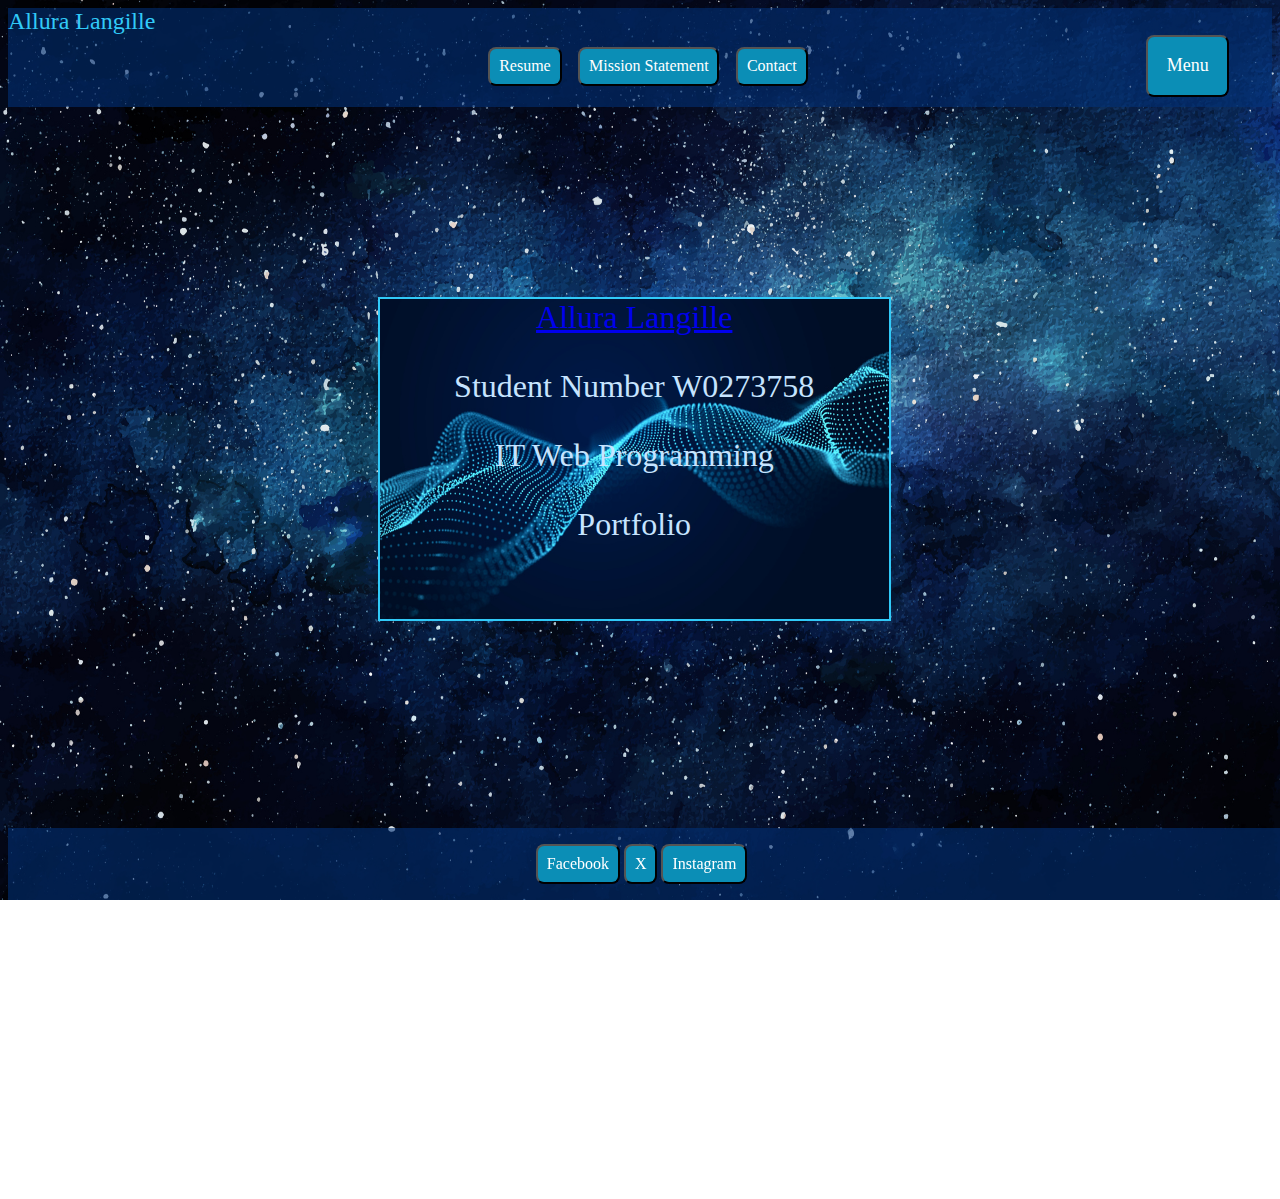
<file: index.html>
<!DOCTYPE html>
<html lang="en">
    <head>
    <meta charset="UTF-8">
    <meta name="viewport" content="width=device-width, initial-scale=1.0">
    <title>Allura's Portfolio</title>

<link rel="stylesheet" href="styles.css">
</head>
<body>

    <div id="mobile-container">
        <div class="container">
                <header>
                    <div class="name">Allura Langille</div>
                        
                        <button class="button1" onclick="window.location.href='resume.html';">
                            Resume
                        </button>
                        

                        
                        <button class="button2" onclick="window.location.href='mission_statement.html';">
                            Mission Statement
                        </button>
                        

                       
                        <button class="button3" onclick="window.location.href='contact.html';">
                            Contact
                        </button>
                    

                    <div class="dropdown">
                        <button class="button4">Menu</button>
                        <div class="dropdown-content">
                            <a href="website_examples.html">Examples</a>
                            <a href="skills.html">Skills</a>
                            <a href="MyVision.html">My Vision</a>
                        </div>
                    </div>
                </header>
            
        </div>
        
         
              
            <div class="container">
                <div class="row">
                    <div class="col-5">
                        <div class="hero-container">
                            <div class="hero">
                                <div class="hero-text">
                                    <div class="contactlink">
                                    <a href="contact.html">Allura Langille</a>
                                    
                                    <p>Student Number W0273758</p>
                                    <p>IT Web Programming</p>
                                    <p>Portfolio</p>    
                                </div>                        
                                </div>
                            </div>
                        </div>
                    </div>
                </div>
            </div>
                  

    
            <div class="footer-container">
                <footer class="footer">
                    <button class="button5">Facebook</button>
                    <button class="button6">X</button>
                    <button class="button7">Instagram</button>
                </footer>
            </div>
  
    </div> 
</html>
</file>
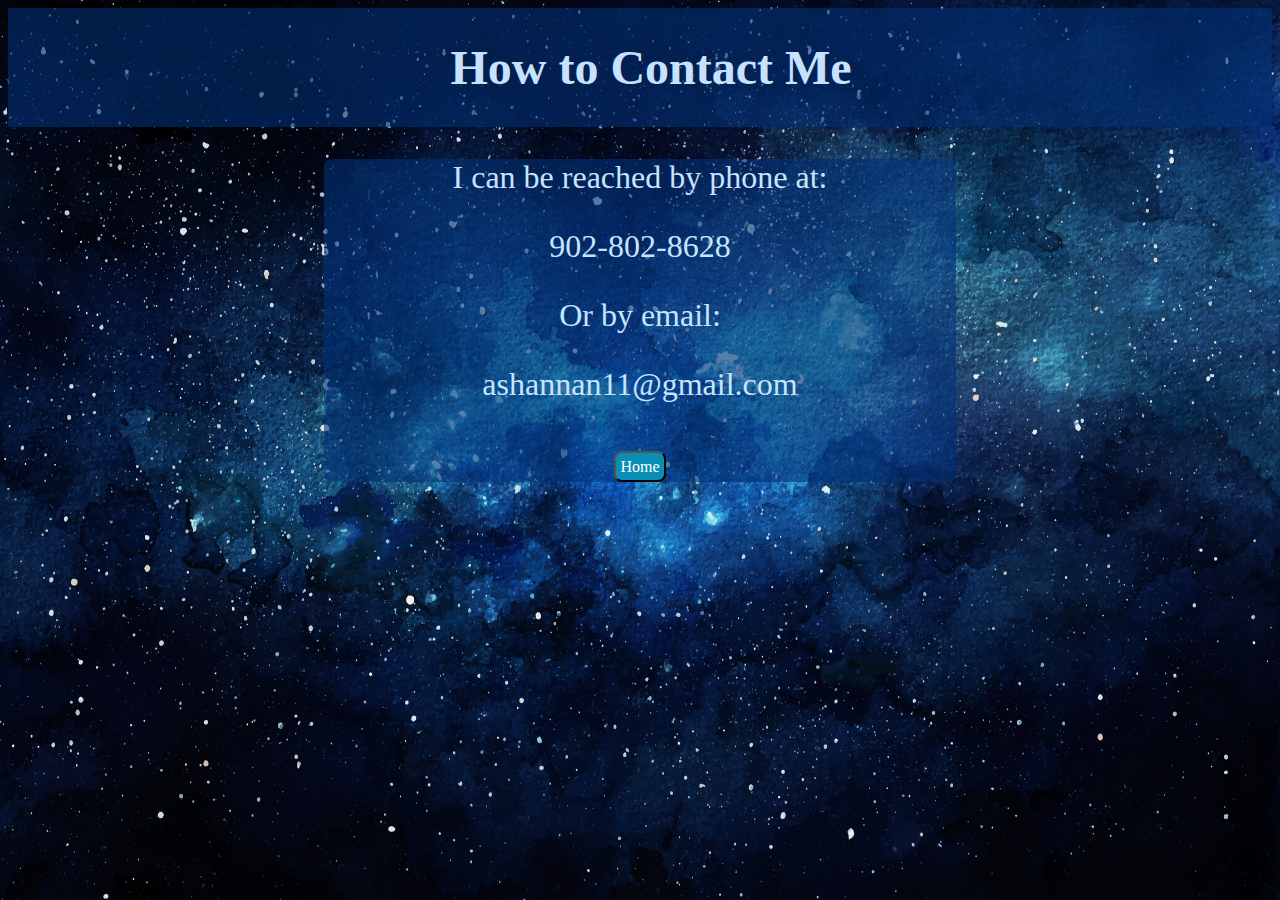
<file: contact.html>
<!DOCTYPE html>
<html lang="en">
<head>
    <meta charset="UTF-8">
    <meta name="viewport" content="width=device-width, initial-scale=1.0">
    <title>Contact</title>

<link rel="stylesheet" href ="styles.css">
</head>
<body>
    <header>
        <div class="container">
            <div class="h3">
                <h1>How to Contact Me</h1>
            </div>
        </div>
    </header>
    
        <div class="paragraph">
        <p>I can be reached by phone at:</p>
        <p>902-802-8628</p>
        <p>Or by email:</p>
        <p>ashannan11@gmail.com</p>
        <a href="index.html">
            <button class="button50">Home</button>
        </a>
        </div>


    
</body>
</html>
</file>
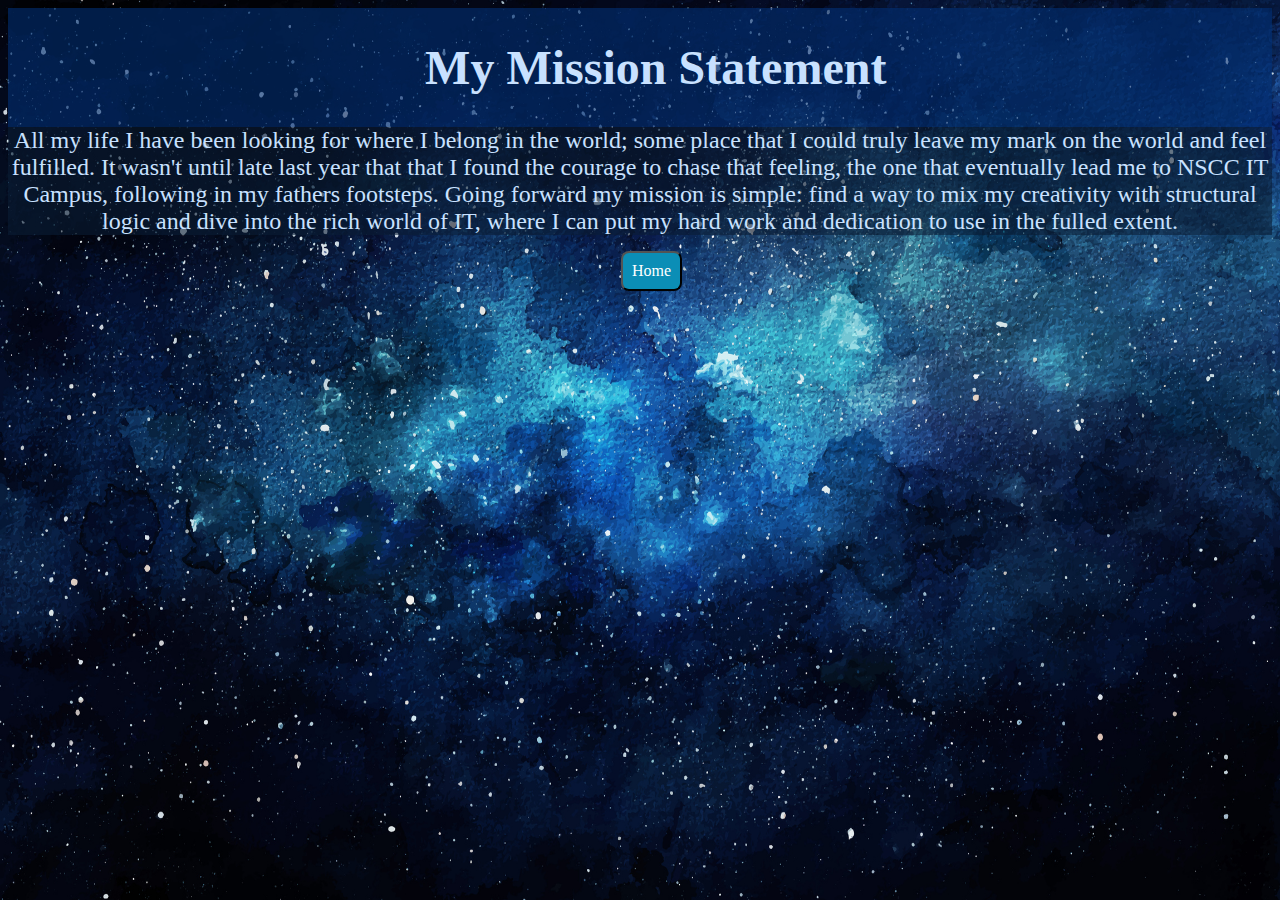
<file: mission_statement.html>
<!DOCTYPE html>
<html lang="en">
<head>
    <meta charset="UTF-8">
    <meta name="viewport" content="width=device-width, initial-scale=1.0">
    <title>Mission Statement</title>

<link rel="stylesheet" href ="styles.css">
</head>
<body>
    <header>
        <div class="container">
            <div class="h2">
                <h1>My Mission Statement</h1>
            </div>
        </div>
    </header>
    <div class="container">
        <div class="Lorem-hero">All my life I have been looking for where I belong in the world; some place that I could truly leave my mark on the world and feel fulfilled. It wasn't until late last year that that I found the courage to chase that feeling, the one that eventually lead me to NSCC IT Campus, following in my fathers footsteps. Going forward my mission is simple: find a way to mix my creativity with structural logic and dive into the rich world of IT, where I can put my hard work and dedication to use in the fulled extent.</div>
    </div>


    <a href="index.html">
        <button class="button0">Home</button>
    </a>

</body>
</html>
</file>
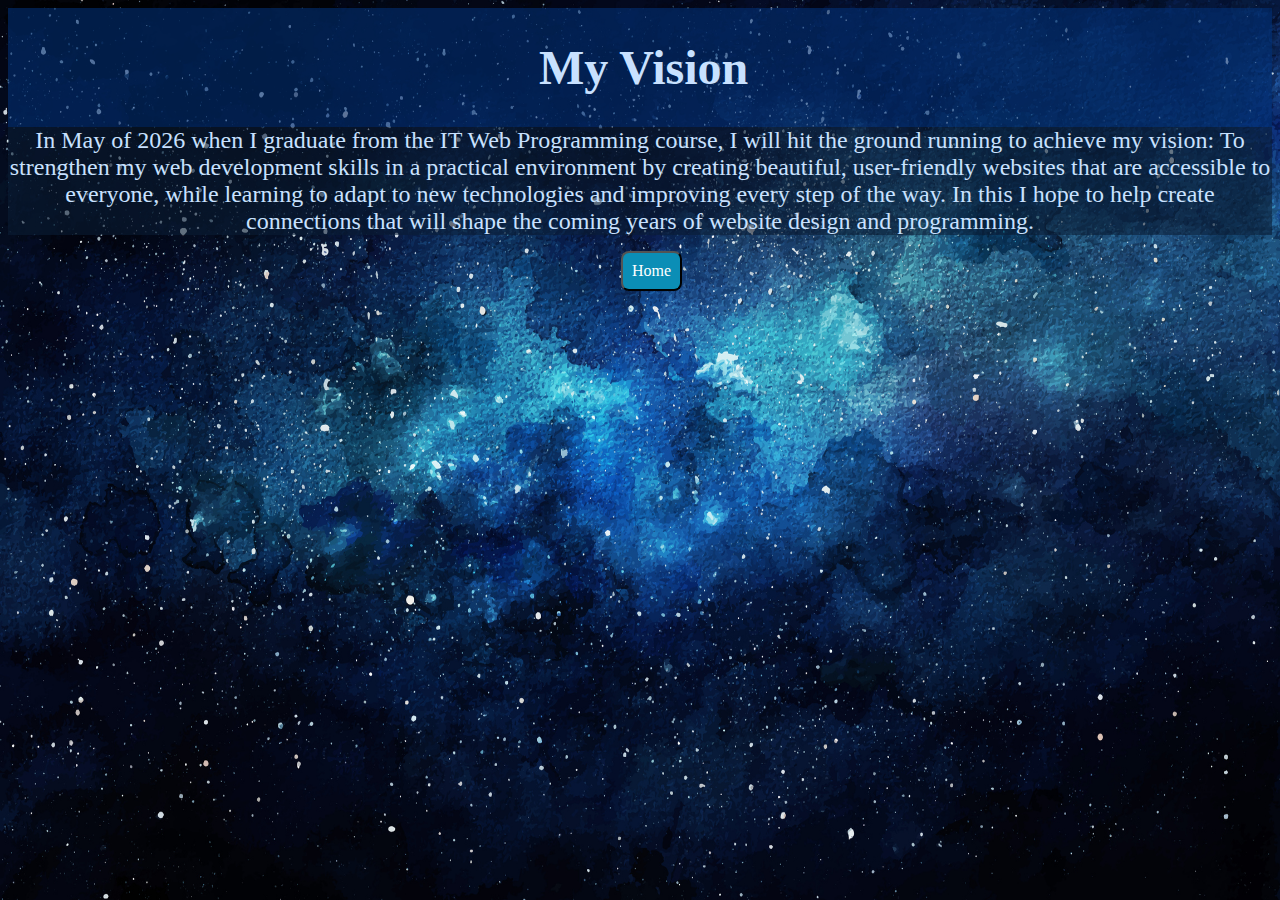
<file: MyVision.html>
<!DOCTYPE html>
<html lang="en">
<head>
    <meta charset="UTF-8">
    <meta name="viewport" content="width=device-width, initial-scale=1.0">
    <title>My Vision</title>

<link rel="stylesheet" href ="styles.css">
</head>
<body>
    <header>
        <div class="container">
            <div class="h6">
                <h1>My Vision</h1>
            </div>
        </div>
    </header>
    <div class="container">
        <div class="Lorem-hero">In May of 2026 when I graduate from the IT Web Programming course, I will hit the ground running to achieve my vision: To strengthen my web development skills in a practical environment by creating beautiful, user-friendly websites that are accessible to everyone, while learning to adapt to new technologies and improving every step of the way. In this I hope to help create connections that will shape the coming years of website design and programming.</div>
    </div>

    
        <a href="index.html">
            <button class="button0">Home</button>
        </a>
    
</body>
</html>
</file>
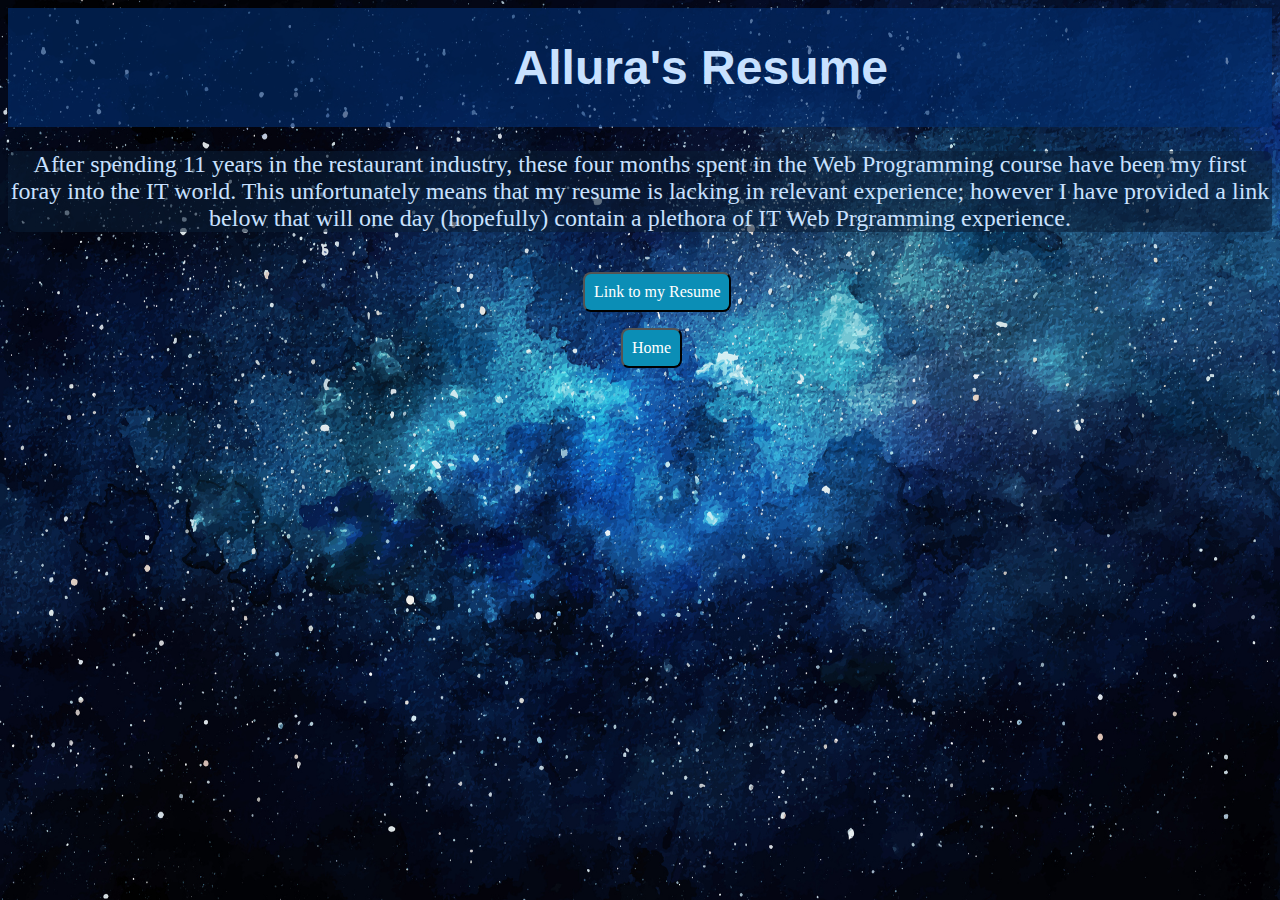
<file: resume.html>
<!DOCTYPE html>
<html lang="en">
<head>
    <meta charset="UTF-8">
    <meta name="viewport" content="width=device-width, initial-scale=1.0">
    <title>Resume</title>

<link rel="stylesheet" href ="styles.css">
</head>
<body>
    <header>
        <div class="container">
            <div class="h1">
                <h1>Allura's Resume</h1>
            </div>
        </div>
    </header>
    <div class="container">
        <p class="Lorem-hero">After spending 11 years in the restaurant industry, these four months spent in the Web Programming course have been my first foray into the IT world. This unfortunately means that my resume is lacking in relevant experience; however I have provided a link below that will one day (hopefully) contain a plethora of IT Web Prgramming experience.</p>
    </div>
        <div class="resume_pdf">
            <button class="button500">Link to my Resume</button>
        </div>
    
        <a href="index.html">
            <button class="button0">Home</button>
        </a>
    
</body>
</html>
</file>
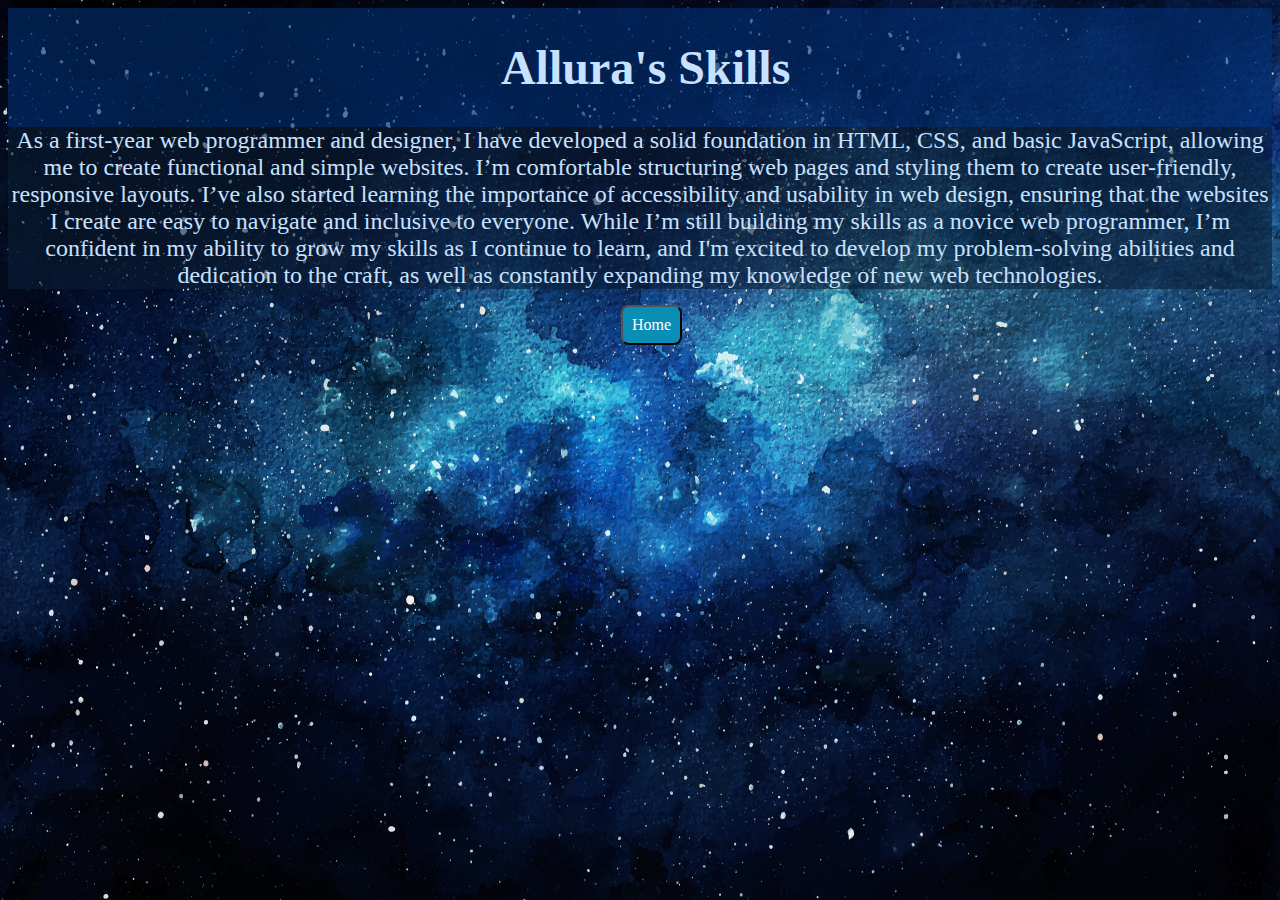
<file: skills.html>
<!DOCTYPE html>
<html lang="en">
<head>
    <meta charset="UTF-8">
    <meta name="viewport" content="width=device-width, initial-scale=1.0">
    <title>Skills</title>

<link rel="stylesheet" href ="styles.css">
</head>
<body>
    <header>
        <div class="container">
            <div class="h5">
                <h1>Allura's Skills</h1>
            </div>
        </div>
    </header>
    <div class="container">
        <div class="Lorem-hero">As a first-year web programmer and designer, I have developed a solid foundation in HTML, CSS, and basic JavaScript, allowing me to create functional and simple websites. I’m comfortable structuring web pages and styling them to create user-friendly, responsive layouts. I’ve also started learning the importance of accessibility and usability in web design, ensuring that the websites I create are easy to navigate and inclusive to everyone. While I’m still building my skills as a novice web programmer, I’m confident in my ability to grow my skills as I continue to learn, and I'm excited to develop my problem-solving abilities and dedication to the craft, as well as constantly expanding my knowledge of new web technologies.</div>
    </div>


    <a href="index.html">
        <button class="button0">Home</button>
    </a>

</body>
</html>
</file>
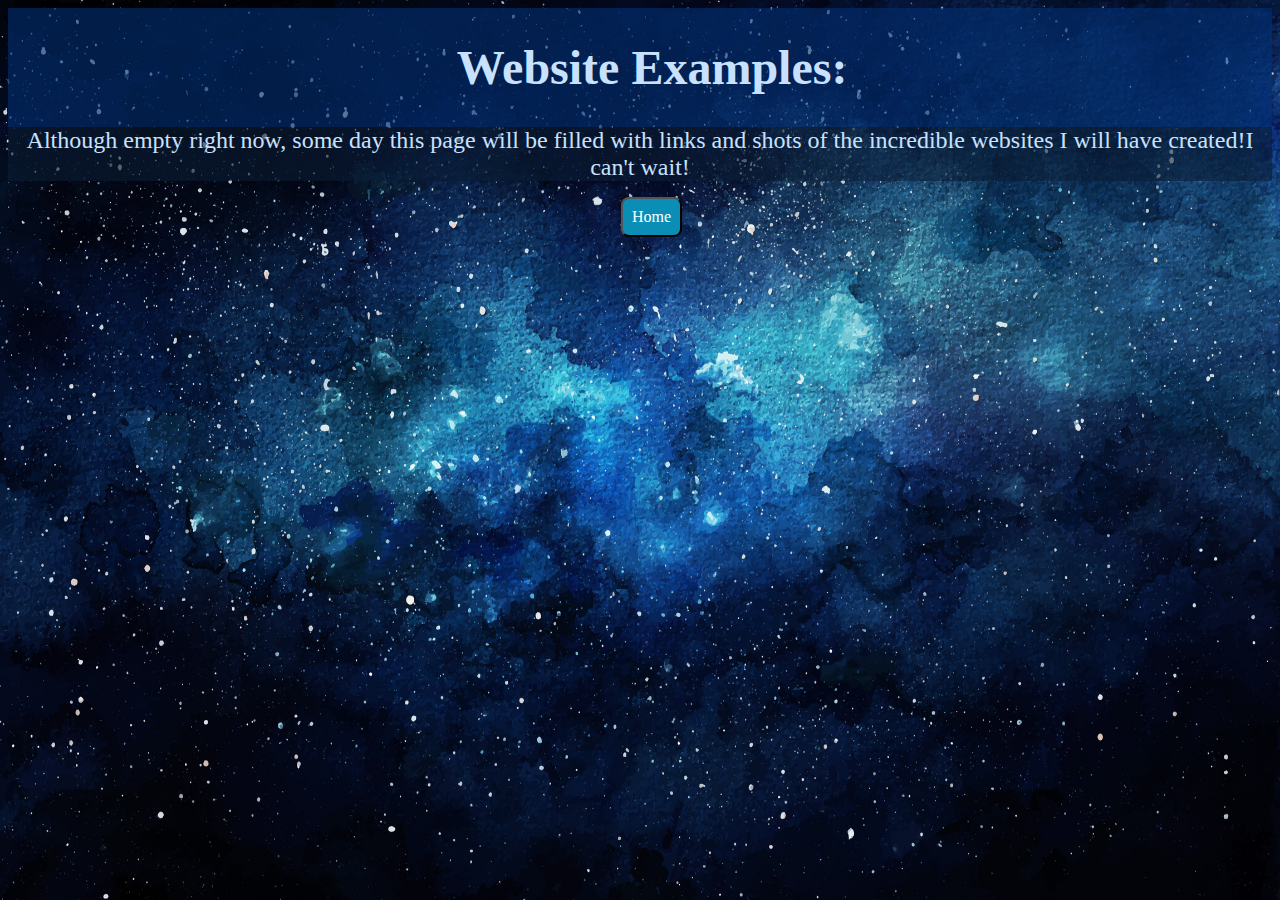
<file: website_examples.html>
<!DOCTYPE html>
<html lang="en">
<head>
    <meta charset="UTF-8">
    <meta name="viewport" content="width=device-width, initial-scale=1.0">
    <title>Website Examples</title>

<link rel="stylesheet" href ="styles.css">
</head>
<body>
    <header>
        <div class="container">
            <div class="h4">
                <h1>Website Examples:</h1>
            </div>
        </div>
    </header>
    <div class="container">
        <div class="Lorem-hero">Although empty right now, some day this page will be filled with links and shots of the incredible websites I will have created!I can't wait!</div>
    </div>

    <a href="index.html">
        <button class="button0">Home</button>
    </a>
    
</body>
</html>
</file>
<file: styles.css>
body {
    background-image: url(images.jpg/iStock-1396161285.jpg);
    background-repeat: no-repeat;
    background-attachment: fixed;
    background-size: 100% 100%;
    max-width: 1920px;
    
  }


/*Section of CSS that contains the flex grid information*/
* {
    box-sizing: border-box;
  }
  
 .row::after {
    content: "";
    clear: both;
    display: block;
  }
  
  
  [class*="col-"] {
    float: left;
    padding: 15px;
  }

@media only screen and (max-width: 768px) {
    [class*="col-"] {
        width: 100%;
        }
        #mobile-container {
            min-width: 360px;
            max-width: 640px;
            border: 2px solid black;
            border-radius: 15px;
            height: 100vh;
            margin: 0 auto;
        }

}

@media only screen and (min-width: 768px) {
    [class*="col-"] {
        width: 100%;
        }
        .hero {
            min-width: 360px;
            
            height: 100vh;
            margin: 0 auto;
        }
        .hero-text {
            min-width: 360px;
            max-width: 640px;

            height: 100vh;
            margin: 0 auto;
        }

}


@media only screen and (min-width: 768px)
{
/* For desktop: */
  .col-1 {width: 8.33%;}
  .col-2 {width: 16.66%;}
  .col-3 {width: 25%;}
  .col-4 {width: 33.33%;}
  .col-5 {width: 41.66%;}
  .col-6 {width: 50%;}
  .col-7 {width: 58.33%;}
  .col-8 {width: 66.66%;}
  .col-9 {width: 75%;}
  .col-10 {width: 83.33%;}
  .col-11 {width: 91.66%;}
  .col-12 {width: 100%;}
  }



/*CSS making sure that a few of my elements disappear after a certain resolution for ease of viewing*/

  @media only screen and (max-width: 900px) {
    .hero {
      display: none;
    }
  }
/*End of flex grid section*/


.container {
    display: flex;
    align-items: center;
}


header {
    background-color: #01307798;
    width: 100%;
    height: 9%;
    }

.name {
    
    font-family: Georgia, 'Times New Roman', Times, serif;
    color: #31caf8;
    margin-right: 2%;
    
    font-size: x-large;
}


.button1 {
    background-color: #0b8eb6;
    align-items: center;
    font-size: medium;
    color: white;
    padding: .7%;
    font-family: Georgia, 'Times New Roman', Times, serif;
    border-radius: .5rem;
    margin-bottom: 1%;
    margin-left: 38%;
 
}

.button1:hover {
    background-color: #0b1e36;
    color: #31caf8;
}

.button2 {

    background-color: #0b8eb6;
    font-size: medium;
    color: white;
    padding: .7%;
    font-family: Georgia, 'Times New Roman', Times, serif;;
    border-radius: .5rem;
    margin-top: .5%;
    margin-left:1%;
}
.button2:hover {
    background-color: #0b1e36;
    color: #31caf8;
        }
.button3 {
    background-color: #0b8eb6;
    color: white;
    font-size: medium;
    padding: .7%;
    font-family: Georgia, 'Times New Roman', Times, serif;
    border-radius: .5rem;
    margin-bottom: 1%;
    margin-right: 26.5%;
    margin-left: 1%;
}

.button3:hover {
    background-color: #0b1e36;
    color: #31caf8;
        }

.button4 {
    background-color: #0b8eb6;
    color: white;
    font-size: large;
    padding: 40%;
    font-family: Georgia, 'Times New Roman', Times, serif;
    border-radius: .5rem;
    margin-bottom: 10px;
        
}

.dropdown {
    position: relative;
    display: inline-block;
}

.dropdown-content {
    background-color: #0b1e36;
    display: none;
    position: absolute;
    min-width: 160px;
    border-radius: 1rem;
    box-shadow: 0px 8px 16px 0px rgba(236, 234, 234, 0.2);
    z-index: 1;
}

.dropdown-content a {
    color: #31caf8;
    padding: 12px 16px;
    text-decoration: none;
    display: block;
    border-radius: .5rem;
    font-family: Georgia, 'Times New Roman', Times, serif;
  }

  .dropdown:hover .dropdown-content {display: block;}

  .dropdown-content a:hover {background-color: #ddd;}
  
  .dropdown:hover .dropbtn {background-color: #3e8e41;}



.hero-container{
    display: flex;   
}

.contactlink {
    color: rgb(198, 228, 255);
    font-size: xx-large;
    text-align: center;
}

.hero {
    background-image: url(images.jpg/iStock-1425821264.jpg);
    background-repeat: no-repeat;
    background-size: 100% 100%;
    color: white;
    position: absolute;
    top: 33%;
    left:29.5%;
    width:40.1%;
    height: 36%;
    border-left: 2px solid #31caf8;
    border-top: 2px solid #31caf8;
    border-bottom: 2px solid #31caf8;
    border-right: 2px solid #31caf8;
    
}

p {
    color: rgb(198, 228, 255);
    font-size: xx-large;
    text-align: center;
    border-radius: .5rem;
}

.footer-container {
    display: flex;
}

.footer {
    position: fixed;
    bottom: 0;
    background-color: #01307798;
    width: 100%;
    height: 8%;
    align-items: center;
    text-align: center;
}

.button5 {
    background-color: #0b8eb6;
    color: white;
    padding: .7%;
    font-size:medium;
    font-family: Georgia, 'Times New Roman', Times, serif;
    margin-top: 1rem;
    border-radius: .5rem;
    margin-left: 3%;

}
.button5:hover {
    background-color: #0b1e36;
    color: #31caf8;
        }


.button6 {
    background-color: #0b8eb6;
    color: white;
    padding: .7%;
    font-size:medium;
    font-family: Georgia, 'Times New Roman', Times, serif;
    margin-top: 1rem;
    border-radius: .5rem;
}

.button6:hover {
    background-color: #0b1e36;
    color: #31caf8;
        }


.button7 {
    background-color: #0b8eb6;
    color: white;
    padding: .7%;
    font-size:medium;
    font-family: Georgia, 'Times New Roman', Times, serif;
    margin-top: 1rem;
    border-radius: .5rem; 
    margin-right: 4%;       
}

.button7:hover {
    background-color: #0b1e36;
    color: #31caf8;
        }






/*CSS for Pages: Resume, Mission Statement, Contact, Skills, Websites, and Surprise*/

/*for resume*/
.h1 {
    color: #c8e1ff;
    font-size: x-large;
    margin-left: 40%;
    font-family:'Segoe UI', Tahoma, Geneva, Verdana, sans-serif;
}

.button500 {
    background-color: #0b8eb6;
    color: white;
    padding: .7%;
    font-size:medium;
    font-family: Georgia, 'Times New Roman', Times, serif;
    margin-top: 1rem;
    border-radius: .5rem; 
    margin-left: 45.5%; 
}

.button500:hover {
    background-color: #0b1e36;
    color: #31caf8;
        }

/*for mission statement*/
.h2 {
    margin-left: 33%;
    color: #c8e1ff;
    font-size: x-large;
    font-family:Georgia, 'Times New Roman', Times, serif 
}

/*for contact*/
.h3 {
    margin-left: 35%;
    color: #c8e1ff;
    font-size: x-large;
    font-family:Georgia, 'Times New Roman', Times, serif 
}

.paragraph {
    text-align: center;
    width: 50%;
    background-color: #01307798;
    border-radius: .5rem;
    margin-left: 25%;
}

.button50 {
    background-color: #0b8eb6;
    color: white;
    padding: .7%;
    font-size:medium;
    font-family: Georgia, 'Times New Roman', Times, serif;
    margin-top: 1rem;
    border-radius: .5rem; 
}
/*for website examples*/
.h4 {
    margin-left: 35.5%;
    color: #c8e1ff;
    font-size: x-large;
    font-family:Georgia, 'Times New Roman', Times, serif 
}

/*for skills*/
.h5 {
    margin-left: 39%;
    color: #c8e1ff;
    font-size: x-large;
    font-family:Georgia, 'Times New Roman', Times, serif 
}

/*for vision*/
.h6 {
    margin-left: 42%;
    color: #c8e1ff;
    font-size: x-large;
    font-family:Georgia, 'Times New Roman', Times, serif 
}

.Lorem-hero {
    color: #c8e1ff;
    background-color: #0b1e3694;
    text-align: center;
    font-size: x-large;
    font-family:Georgia, 'Times New Roman', Times, serif;
}


.button0 {
    background-color: #0b8eb6;
    color: white;
    padding: .7%;
    font-size:medium;
    font-family: Georgia, 'Times New Roman', Times, serif;
    margin-top: 1rem;
    border-radius: .5rem; 
    margin-left: 48.5%;
}

.button0:hover {
    background-color: #0b1e36;
    color: #31caf8;
        }

.family-photo {
    margin-left: 35%;
    margin-top: 2%;
    border-left: 2px solid #31caf8;
    border-top: 2px solid #31caf8;
    border-bottom: 2px solid #31caf8;
    border-right: 2px solid #31caf8;
}
</file>
